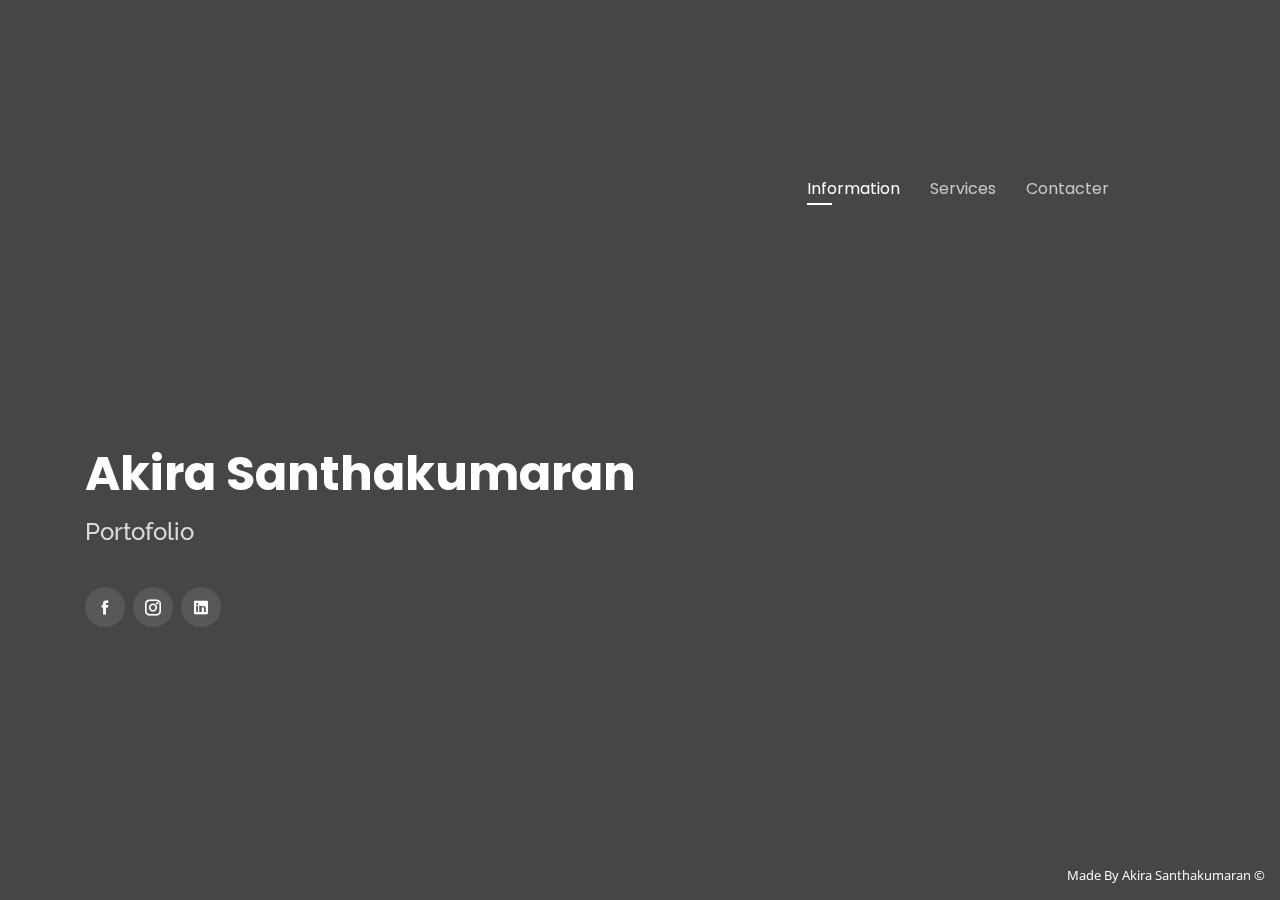
<file: index.html>
<!DOCTYPE html>
<html lang="en">
<head>
  <meta charset="utf-8">
  <meta content="width=device-width, initial-scale=1.0" name="viewport">
  <title>Akira Santhakumaran</title>
  <meta content="" name="description">
  <meta content="" name="keywords">
  <link href="assets/img/favicon.png" rel="icon">
  <link href="assets/img/apple-touch-icon.png" rel="apple-touch-icon">
  <link href="https://fonts.googleapis.com/css?family=Open+Sans:300,300i,400,400i,600,600i,700,700i|Raleway:300,300i,400,400i,500,500i,600,600i,700,700i|Poppins:300,300i,400,400i,500,500i,600,600i,700,700i" rel="stylesheet">
  <link href="assets/vendor/bootstrap/css/bootstrap.min.css" rel="stylesheet">
  <link href="assets/vendor/icofont/icofont.min.css" rel="stylesheet">
  <link href="assets/vendor/remixicon/remixicon.css" rel="stylesheet">
  <link href="assets/vendor/owl.carousel/assets/owl.carousel.min.css" rel="stylesheet">
  <link href="assets/vendor/boxicons/css/boxicons.min.css" rel="stylesheet">
  <link href="assets/vendor/venobox/venobox.css" rel="stylesheet">
  <link href="assets/css/style.css" rel="stylesheet">
</head>
<body>
  <header id="header" class="header-tops">
    <div class="container">
      <h1><a href="index.html">Akira Santhakumaran</a></h1>
      <h2>Portofolio</h2>
      <script src="script1.js"></script>
      <div class="social-links">
        <a href="https://www.instagram.com/akirranwebproduction/" class="facebook"><i class="icofont-facebook"></i></a>
        <a href="https://www.instagram.com/akirranwebproduction/" class="instagram"><i class="icofont-instagram"></i></a>
        <a href="https://www.instagram.com/akirranwebproduction/" class="linkedin"><i class="icofont-linkedin"></i></a>
      </div>
      <nav class="nav-menu d-none d-lg-block">
        <ul>
          <li class="active"><a href="#about">Information</a></li>
          <li><a href="#services">Services</a></li>
          <li><a href="#contact">Contacter</a></li>
        </ul>
      </nav>
    </div>
  </header>
  <section id="about" class="about">
    <div class="about-me container">
      <div class="section-title">
        <h2>Information</h2>
        <p>Akira Santhakumaran</p>
      </div>
      <div class="row">
        <div class="col-lg-4" data-aos="fade-right">
          <img src="akira.jpeg" class="img-fluid" alt="">
        </div>
        <div class="col-lg-8 pt-4 pt-lg-0 content" data-aos="fade-left">
          <h3>étudiant développeur</h3>
          <p class="font-italic">
            WebApp Portofolio crée par Akira Santhakumaran. (Curriculum vitæ)
          </p>
          <div class="row">
            <div class="col-lg-6">
              <ul>
                <li><i class="icofont-rounded-right"></i> <strong>Anniversaire: </strong> 9 Avril 2004</li>
                <li><i class="icofont-rounded-right"></i> <strong>site: </strong>http://www.anonymousakiirran.cf</li>
                <li><i class="icofont-rounded-right"></i> <strong>Phone: </strong> +33 6 31 06 40 20</li>
                <li><i class="icofont-rounded-right"></i> <strong>Ville: </strong> Monaco 98000</li>
              </ul>
            </div>
            <div class="col-lg-6">
              <ul>
                <li><i class="icofont-rounded-right"></i> <strong>Age: </strong> 18 Ans</li>
                <li><i class="icofont-rounded-right"></i> <strong>Degree: </strong> Brevet Mention Très Bien</li>
                <li><i class="icofont-rounded-right"></i> <strong>Email: </strong>akirakunam06@gmail.com</li>
                <li><i class="icofont-rounded-right"></i> <strong>Disponibilité: </strong> Occupé</li>
              </ul>
            </div>
          </div>
        </div>
      </div>
    </div>
    <div class="counts container">
      <div class="row">
        <div class="col-lg-3 col-md-6">
          <div class="count-box">
            <i class="icofont-simple-smile"></i>
            <span data-toggle="counter-up">23</span>
            <p>Client</p>
          </div>
        </div>
        <div class="col-lg-3 col-md-6 mt-5 mt-md-0">
          <div class="count-box">
            <i class="icofont-document-folder"></i>
            <span data-toggle="counter-up">34</span>
            <p>Project Réalisé</p>
          </div>
        </div>
        <div class="col-lg-3 col-md-6 mt-5 mt-lg-0">
          <div class="count-box">
            <i class="icofont-live-support"></i>
            <span data-toggle="counter-up">56</span>
            <p>Heure de travail Maximum</p>
          </div>
        </div>
      </div>
    </div>
    <div class="skills container">
      <div class="section-title">
        <h2>Compétence</h2>
      </div>
      <div class="row skills-content">
        <div class="col-lg-6">
          <div class="progress">
            <span class="skill">HTML <i class="val">76%</i></span>
            <div class="progress-bar-wrap">
              <div class="progress-bar" role="progressbar" aria-valuenow="76" aria-valuemin="0" aria-valuemax="100"></div>
            </div>
          </div>
          <div class="progress">
            <span class="skill">CSS <i class="val">43%</i></span>
            <div class="progress-bar-wrap">
              <div class="progress-bar" role="progressbar" aria-valuenow="43" aria-valuemin="0" aria-valuemax="100"></div>
            </div>
          </div>
          <div class="progress">
            <span class="skill">JavaScript <i class="val">29%</i></span>
            <div class="progress-bar-wrap">
              <div class="progress-bar" role="progressbar" aria-valuenow="29" aria-valuemin="0" aria-valuemax="100"></div>
            </div>
          </div>
        </div>
        <div class="col-lg-6">
          <div class="progress">
            <span class="skill">PHP <i class="val">12%</i></span>
            <div class="progress-bar-wrap">
              <div class="progress-bar" role="progressbar" aria-valuenow="5" aria-valuemin="0" aria-valuemax="100"></div>
            </div>
          </div>
          <div class="progress">
            <span class="skill">Domains/Hébergeur<i class="val">90%</i></span>
            <div class="progress-bar-wrap">
              <div class="progress-bar" role="progressbar" aria-valuenow="90" aria-valuemin="0" aria-valuemax="100"></div>
            </div>
          </div>
          <div class="progress">
            <span class="skill">Python <i class="val">76%</i></span>
            <div class="progress-bar-wrap">
              <div class="progress-bar" role="progressbar" aria-valuenow="67" aria-valuemin="0" aria-valuemax="100"></div>
            </div>
          </div>
        </div>
      </div>
    </div>
    <div class="interests container">
      <div class="section-title">
        <h2>Temps Libre</h2>
      </div>
      <div class="row">
        <div class="col-lg-3 col-md-4">
          <div class="icon-box">
            <i class="icofont-code-alt" style="color: #ffbb2c;"></i>
            <h3>Coder</h3>
          </div>
        </div>
        <div class="col-lg-3 col-md-4 mt-4 mt-md-0">
          <div class="icon-box">
            <i class="icofont-game" style="color: #5578ff;"></i>
            <h3>Jouer</h3>
          </div>
        </div>
        <div class="col-lg-3 col-md-4 mt-4 mt-md-0">
          <div class="icon-box">
            <i  class="icofont-users-social" style="color: #e80368;"></i>
            <h3>Réseaux Sociaux</h3>
          </div>
        </div>
      </div>
    </div>
    <div class="testimonials container">
      <div class="section-title">
        <h2>domaine en possession</h2>
      </div>
      <div class="owl-carousel testimonials-carousel">
        <div class="testimonial-item">
          <p>
            <i class="bx bxs-quote-alt-left quote-icon-left"></i>
            anonymousakiirran Owner From : 2020-06-15
            <i class="bx bxs-quote-alt-right quote-icon-right"></i>
          </p>
          <img src="akira.jpeg" class="testimonial-img" alt="">
          <h3>Akiirranonymous.ml</h3>
          <h4>Gérant : Akira Santhakumaran</h4>
        </div>

        <div class="testimonial-item">
          <p>
            <i class="bx bxs-quote-alt-left quote-icon-left"></i>
            anonymousakiirran Owner From : 2022-03-23
            <i class="bx bxs-quote-alt-right quote-icon-right"></i>
          </p>
          <img src="akira.jpeg" class="testimonial-img" alt="">
          <h3>anonymousakiirran.cf</h3>
          <h4>Gérant : Akira Santhakumaran</h4>
        </div>
        <div class="testimonial-item">
          <p>
            <i class="bx bxs-quote-alt-left quote-icon-left"></i>
            anonymousakiirran Owner From : 2022-03-23
            <i class="bx bxs-quote-alt-right quote-icon-right"></i>
          </p>
          <img src="akira.jpeg" class="testimonial-img" alt="">
          <h3>anonymousakiirran.tk</h3>
          <h4>Gérant : Akira Santhakumaran</h4>
        </div>
        <div class="testimonial-item">
          <p>
            <i class="bx bxs-quote-alt-left quote-icon-left"></i>
            anonymousakiirran Owner From : 2022-03-23
            <i class="bx bxs-quote-alt-right quote-icon-right"></i>
          </p>
          <img src="akira.jpeg" class="testimonial-img" alt="">
          <h3>anonymousakiirran.ga</h3>
          <h4>Gérant : Akira Santhakumaran</h4>
        </div>
        <div class="testimonial-item">
          <p>
            <i class="bx bxs-quote-alt-left quote-icon-left"></i>
            anonymousakiirran Owner From : 2022-03-23
            <i class="bx bxs-quote-alt-right quote-icon-right"></i>
          </p>
          <img src="akira.jpeg" class="testimonial-img" alt="">
          <h3>anonymousakiirran.gf</h3>
          <h4>Gérant : Akira Santhakumaran</h4>
        </div>
          <div class="testimonial-item">
            <p>
              <i class="bx bxs-quote-alt-left quote-icon-left"></i>
              Google : TamilFlix Owner From : 2022-01-13
              <i class="bx bxs-quote-alt-right quote-icon-right"></i>
            </p>
            <img src="akira.jpeg" class="testimonial-img" alt="">
            <h3>tamilflix.tk</h3>
            <h4>Gérant : Akira Santhakumaran</h4>
          </div>
        </div>
      </div>
    </div>
  </section>
  <section id="services" class="services">
    <div class="container">
      <div class="section-title">
        <h2>Réseaux Sociaux</h2>
        <p>Profile Sociale</p>
      </div>
      <div class="row">
        <div class="col-lg-4 col-md-6 d-flex align-items-stretch">
          <div class="icon-box">
            <div class="icon"><i class="icofont-instagram"></i></div>
            <h4><a href="">Instagram</a></h4>
            <p> Crée en 2021 nous publions tout nos création sur Instagram: @akiirran</p>
          </div>
        </div>
        <div class="col-lg-4 col-md-6 d-flex align-items-stretch">
          <div class="icon-box">
            <div class="icon"><i class="icofont-linkedin"></i></div>
            <h4><a href="">Linkedin</a></h4>
            <p> Crée en 2021 nous publions tout nos création sur Linkedin: @akiirran</p>
          </div>
        </div>
        <div class="col-lg-4 col-md-6 d-flex align-items-stretch mt-4 mt-md-0">
          <div class="icon-box">
            <div class="icon"><i class="icofont-github"></i></div>
            <h4><a href="">GitHub</a></h4>
            <p>Crée en 2021 nous publions tout nos création sur GitHub: @akiiran</p>
          </div>
        </div>
      </div>
    </div>
  </section>
  <section id="contact" class="contact">
    <div class="container">
      <div class="section-title">
        <h2>Contact</h2>
        <p>Résumer</p>
      </div>
      <div class="row mt-2">
        <div class="col-md-6 d-flex align-items-stretch">
          <div class="info-box">
            <i class="bx bx-map"></i>
            <h3>Localisation</h3>
            <p>Monte-Carlo,98000 Monaco</p>
          </div>
        </div>
        <div class="col-md-6 mt-4 mt-md-0 d-flex align-items-stretch">
          <div class="info-box">
            <i class="bx bx-share-alt"></i>
            <h3>Réseaux Sociaux</h3>
            <div class="social-links">
              <a href="#" class="facebook"><i class="icofont-facebook"></i></a>
              <a href="#" class="instagram"><i class="icofont-instagram"></i></a>
              <a href="#" class="linkedin"><i class="icofont-linkedin"></i></a>
            </div>
          </div>
        </div>
        <div class="col-md-6 mt-4 d-flex align-items-stretch">
          <div class="info-box">
            <i class="bx bx-envelope"></i>
            <h3>Envoyer un E-Mail ?</h3>
            <p>akirakunam06@gmail.com</p>
          </div>
        </div>
        <div class="col-md-6 mt-4 d-flex align-items-stretch">
          <div class="info-box">
            <i class="bx bx-phone-call"></i>
            <h3>M'Appeller ?</h3>
            <p>+33 6 31 06 40 20</p>
          </div>
        </div>
      </div>
      <form action="forms/contact.php" method="post" role="form" class="php-email-form mt-4">
        <div class="form-row">
          <div class="col-md-6 form-group">
            <input type="text" name="name" class="form-control" id="name" placeholder="Votre Nom" data-rule="minlen:4" data-msg="Please enter at least 4 chars" />
            <div class="validate"></div>
          </div>
          <div class="col-md-6 form-group">
            <input type="email" class="form-control" name="email" id="email" placeholder="Votre Adresse Mail" data-rule="email" data-msg="Please enter a valid email" />
            <div class="validate"></div>
          </div>
        </div>
        <div class="form-group">
          <input type="text" class="form-control" name="subject" id="subject" placeholder="Object" data-rule="minlen:4" data-msg="Please enter at least 8 chars of subject" />
          <div class="validate"></div>
        </div>
        <div class="form-group">
          <textarea class="form-control" name="message" rows="5" data-rule="required" data-msg="Écriver Quelquechose S'il vous plaît" placeholder="Message"></textarea>
          <div class="validate"></div>
        </div>
        <div class="mb-3">
          <div class="loading">Chargement</div>
          <div class="error-message"></div>
          <div class="sent-message">Votre Message Nous a été bien Transmis !</div>
        </div>
        <div class="text-center"><button type="submit">Envoyer Le Message</button></div>
      </form>
    </div>
  </section>
  <div class="credits">
    <a href="index.html">Made By Akira Santhakumaran &copy</a>
  </div>
  <script src="assets/vendor/jquery/jquery.min.js"></script>
  <script src="assets/vendor/bootstrap/js/bootstrap.bundle.min.js"></script>
  <script src="assets/vendor/jquery.easing/jquery.easing.min.js"></script>
  <script src="assets/vendor/php-email-form/validate.js"></script>
  <script src="assets/vendor/waypoints/jquery.waypoints.min.js"></script>
  <script src="assets/vendor/counterup/counterup.min.js"></script>
  <script src="assets/vendor/owl.carousel/owl.carousel.min.js"></script>
  <script src="assets/vendor/isotope-layout/isotope.pkgd.min.js"></script>
  <script src="assets/vendor/venobox/venobox.min.js"></script>
  <script src="assets/js/main.js"></script>
</body>
</html>
</file>
<file: assets/vendor/venobox/venobox.css>
/* ------ venobox.css --------*/
.vbox-overlay *, .vbox-overlay *:before, .vbox-overlay *:after{
    -webkit-backface-visibility: hidden;
    -webkit-box-sizing:border-box;
    -moz-box-sizing:border-box;
    box-sizing:border-box;
}
.vbox-overlay * { 
    -webkit-backface-visibility: visible;
    backface-visibility: visible;
}
.vbox-overlay{
    display: -webkit-flex;
    display: flex;
    -webkit-flex-direction: column;
    flex-direction: column;
    -webkit-justify-content: center;
    justify-content: center;
    -webkit-align-items: center;
    align-items: center;
    position: fixed;
    left: 0;
    top: 0;
    bottom: 0;
    right: 0;
    z-index: 999999;
}

/* ----- navigation ----- */
.vbox-title{
    width: 100%;
    height: 40px;
    float: left;
    text-align: center;
    line-height: 28px;
    font-size: 12px;
    padding: 6px 50px;
    overflow: hidden;
    position: fixed;
    display: none;
    left: 0;
    z-index: 89;
}
.vbox-close{
    cursor: pointer;
    position: fixed;
    top: -1px;
    right: 0;
    width: 50px;
    height: 40px;
    padding: 6px;
    display: block;
    background-position:10px center;
    overflow: hidden;
    font-size: 24px;
    line-height: 1;
    text-align: center;
    z-index: 99;
}
.vbox-left{
    cursor: pointer;
    position: fixed;
    left: 0;
    height: 40px;
    overflow: hidden;
    line-height: 28px;
    font-size: 12px;
    z-index: 99;
    display: flex;
    align-items:center;
}
.vbox-num{
    display: inline-block;
    margin: 6px 0 6px 15px;
}
/* ----- Social share ----- */
.vbox-share{
    line-height: 28px;
    font-size: 12px;
    overflow: hidden;
    position: fixed;
    left: 0;
    z-index: 98;
    display: flex;
    align-items:center;
    justify-content: center;
    width: 100%;
    text-align: center;
}
.vbox-share svg{
    max-height: 28px;
    width: 28px;
    z-index: 10;
    margin-left: 12px;
    margin-top: 6px;
    margin-bottom: 6px;
    vertical-align: middle;
}


/* ----- navigation ARROWS ----- */
.vbox-next, .vbox-prev{
    position: fixed;
    top: 50%;
    margin-top: -15px;
    overflow: hidden;
    cursor: pointer;
    display: block;
    width: 45px;
    height: 45px;
    z-index: 99;
}
.vbox-next span, .vbox-prev span{
    position: relative;
    width: 20px;
    height: 20px;
    border: 2px solid transparent;
    border-top-color: #B6B6B6;
    border-right-color: #B6B6B6;
    text-indent: -100px;
    position: absolute;
    top: 8px;
    display: block;
}
.vbox-prev{
    left: 15px;
}
.vbox-next{
    right: 15px;
}
.vbox-prev span{
    left: 10px;
    -ms-transform: rotate(-135deg);
    -webkit-transform: rotate(-135deg);
    transform: rotate(-135deg);
}
.vbox-next span{
    -ms-transform: rotate(45deg);
    -webkit-transform: rotate(45deg);
    transform: rotate(45deg);
    right: 10px;
}
/* ------- inline window ------ */
.vbox-inline{
    width: 420px;
    height: 315px;
    height: 70vh;
    padding: 10px;
    background: #fff;
    margin: 0 auto;
    overflow: auto;
    text-align: left;
}
/* ------- Video & iFrames window ------ */
.venoframe{
    max-width: 100%;
    width: 100%;
    border: none;
    width: 100%;
    height: 260px;
    height: 70vh;
}
.venoframe.vbvid{
    height: 260px;
}
@media (min-width: 768px) {
    .venoframe, .vbox-inline{
        width: 90%;
        height: 360px;
        height: 70vh;
    }
    .venoframe.vbvid{
        width: 640px;
        height: 360px;
    }
}
@media (min-width: 992px) {
    .venoframe, .vbox-inline{
        max-width: 1200px;
        width: 80%;
        height: 540px;
        height: 70vh;
    }
    .venoframe.vbvid{
        width: 960px;
        height: 540px;
    }
}
/* 
Please do NOT edit this part! 
or at least read this note: http://i.imgur.com/7C0ws9e.gif
*/
.vbox-open{
    overflow: hidden;
}
.vbox-container{
    position: absolute;
    left: 0;
    right: 0;
    top: 0;
    bottom: 0;
    overflow-x: hidden;
    overflow-y: scroll;
    overflow-scrolling: touch;
    -webkit-overflow-scrolling: touch;
    z-index: 20;
    max-height: 100%;

}

.vbox-content{
    text-align: center;
    float: left;
    width: 100%;
    position: relative;
    overflow: hidden;
    padding: 20px 4%;
}
.vbox-container img{
    max-width: 100%;
    height: auto;
}
.vbox-figlio{
    box-shadow: 0 0 12px rgba(0,0,0,0.19), 0 6px 6px rgba(0,0,0,0.23);
    max-width: 100%;
    text-align: initial;
}
img.vbox-figlio{
    -webkit-user-select: none;
-khtml-user-select: none;
-moz-user-select: none;
-o-user-select: none;
user-select: none;
}
.vbox-content.swipe-left{
    margin-left: -200px !important;
}
.vbox-content.swipe-right{
    margin-left: 200px !important;
}
.vbox-animated{
    webkit-transition: margin 300ms ease-out;
    transition: margin 300ms ease-out;
}

/* ---------- preloader ----------
 * SPINKIT 
 * http://tobiasahlin.com/spinkit/
-------------------------------- */
.sk-double-bounce,.sk-rotating-plane{width:40px;height:40px;margin:40px auto}.sk-rotating-plane{background-color:#333;-webkit-animation:sk-rotatePlane 1.2s infinite ease-in-out;animation:sk-rotatePlane 1.2s infinite ease-in-out}@-webkit-keyframes sk-rotatePlane{0%{-webkit-transform:perspective(120px) rotateX(0) rotateY(0);transform:perspective(120px) rotateX(0) rotateY(0)}50%{-webkit-transform:perspective(120px) rotateX(-180.1deg) rotateY(0);transform:perspective(120px) rotateX(-180.1deg) rotateY(0)}100%{-webkit-transform:perspective(120px) rotateX(-180deg) rotateY(-179.9deg);transform:perspective(120px) rotateX(-180deg) rotateY(-179.9deg)}}@keyframes sk-rotatePlane{0%{-webkit-transform:perspective(120px) rotateX(0) rotateY(0);transform:perspective(120px) rotateX(0) rotateY(0)}50%{-webkit-transform:perspective(120px) rotateX(-180.1deg) rotateY(0);transform:perspective(120px) rotateX(-180.1deg) rotateY(0)}100%{-webkit-transform:perspective(120px) rotateX(-180deg) rotateY(-179.9deg);transform:perspective(120px) rotateX(-180deg) rotateY(-179.9deg)}}.sk-double-bounce{position:relative}.sk-double-bounce .sk-child{width:100%;height:100%;border-radius:50%;background-color:#333;opacity:.6;position:absolute;top:0;left:0;-webkit-animation:sk-doubleBounce 2s infinite ease-in-out;animation:sk-doubleBounce 2s infinite ease-in-out}.sk-chasing-dots .sk-child,.sk-spinner-pulse,.sk-three-bounce .sk-child{background-color:#333;border-radius:100%}.sk-double-bounce .sk-double-bounce2{-webkit-animation-delay:-1s;animation-delay:-1s}@-webkit-keyframes sk-doubleBounce{0%,100%{-webkit-transform:scale(0);transform:scale(0)}50%{-webkit-transform:scale(1);transform:scale(1)}}@keyframes sk-doubleBounce{0%,100%{-webkit-transform:scale(0);transform:scale(0)}50%{-webkit-transform:scale(1);transform:scale(1)}}.sk-wave{margin:40px auto;width:50px;height:40px;text-align:center;font-size:10px}.sk-wave .sk-rect{background-color:#333;height:100%;width:6px;display:inline-block;-webkit-animation:sk-waveStretchDelay 1.2s infinite ease-in-out;animation:sk-waveStretchDelay 1.2s infinite ease-in-out}.sk-wave .sk-rect1{-webkit-animation-delay:-1.2s;animation-delay:-1.2s}.sk-wave .sk-rect2{-webkit-animation-delay:-1.1s;animation-delay:-1.1s}.sk-wave .sk-rect3{-webkit-animation-delay:-1s;animation-delay:-1s}.sk-wave .sk-rect4{-webkit-animation-delay:-.9s;animation-delay:-.9s}.sk-wave .sk-rect5{-webkit-animation-delay:-.8s;animation-delay:-.8s}@-webkit-keyframes sk-waveStretchDelay{0%,100%,40%{-webkit-transform:scaleY(.4);transform:scaleY(.4)}20%{-webkit-transform:scaleY(1);transform:scaleY(1)}}@keyframes sk-waveStretchDelay{0%,100%,40%{-webkit-transform:scaleY(.4);transform:scaleY(.4)}20%{-webkit-transform:scaleY(1);transform:scaleY(1)}}.sk-wandering-cubes{margin:40px auto;width:40px;height:40px;position:relative}.sk-wandering-cubes .sk-cube{background-color:#333;width:10px;height:10px;position:absolute;top:0;left:0;-webkit-animation:sk-wanderingCube 1.8s ease-in-out -1.8s infinite both;animation:sk-wanderingCube 1.8s ease-in-out -1.8s infinite both}.sk-chasing-dots,.sk-spinner-pulse{width:40px;height:40px;margin:40px auto}.sk-wandering-cubes .sk-cube2{-webkit-animation-delay:-.9s;animation-delay:-.9s}@-webkit-keyframes sk-wanderingCube{0%{-webkit-transform:rotate(0);transform:rotate(0)}25%{-webkit-transform:translateX(30px) rotate(-90deg) scale(.5);transform:translateX(30px) rotate(-90deg) scale(.5)}50%{-webkit-transform:translateX(30px) translateY(30px) rotate(-179deg);transform:translateX(30px) translateY(30px) rotate(-179deg)}50.1%{-webkit-transform:translateX(30px) translateY(30px) rotate(-180deg);transform:translateX(30px) translateY(30px) rotate(-180deg)}75%{-webkit-transform:translateX(0) translateY(30px) rotate(-270deg) scale(.5);transform:translateX(0) translateY(30px) rotate(-270deg) scale(.5)}100%{-webkit-transform:rotate(-360deg);transform:rotate(-360deg)}}@keyframes sk-wanderingCube{0%{-webkit-transform:rotate(0);transform:rotate(0)}25%{-webkit-transform:translateX(30px) rotate(-90deg) scale(.5);transform:translateX(30px) rotate(-90deg) scale(.5)}50%{-webkit-transform:translateX(30px) translateY(30px) rotate(-179deg);transform:translateX(30px) translateY(30px) rotate(-179deg)}50.1%{-webkit-transform:translateX(30px) translateY(30px) rotate(-180deg);transform:translateX(30px) translateY(30px) rotate(-180deg)}75%{-webkit-transform:translateX(0) translateY(30px) rotate(-270deg) scale(.5);transform:translateX(0) translateY(30px) rotate(-270deg) scale(.5)}100%{-webkit-transform:rotate(-360deg);transform:rotate(-360deg)}}.sk-spinner-pulse{-webkit-animation:sk-pulseScaleOut 1s infinite ease-in-out;animation:sk-pulseScaleOut 1s infinite ease-in-out}@-webkit-keyframes sk-pulseScaleOut{0%{-webkit-transform:scale(0);transform:scale(0)}100%{-webkit-transform:scale(1);transform:scale(1);opacity:0}}@keyframes sk-pulseScaleOut{0%{-webkit-transform:scale(0);transform:scale(0)}100%{-webkit-transform:scale(1);transform:scale(1);opacity:0}}.sk-chasing-dots{position:relative;text-align:center;-webkit-animation:sk-chasingDotsRotate 2s infinite linear;animation:sk-chasingDotsRotate 2s infinite linear}.sk-chasing-dots .sk-child{width:60%;height:60%;display:inline-block;position:absolute;top:0;-webkit-animation:sk-chasingDotsBounce 2s infinite ease-in-out;animation:sk-chasingDotsBounce 2s infinite ease-in-out}.sk-chasing-dots .sk-dot2{top:auto;bottom:0;-webkit-animation-delay:-1s;animation-delay:-1s}@-webkit-keyframes sk-chasingDotsRotate{100%{-webkit-transform:rotate(360deg);transform:rotate(360deg)}}@keyframes sk-chasingDotsRotate{100%{-webkit-transform:rotate(360deg);transform:rotate(360deg)}}@-webkit-keyframes sk-chasingDotsBounce{0%,100%{-webkit-transform:scale(0);transform:scale(0)}50%{-webkit-transform:scale(1);transform:scale(1)}}@keyframes sk-chasingDotsBounce{0%,100%{-webkit-transform:scale(0);transform:scale(0)}50%{-webkit-transform:scale(1);transform:scale(1)}}.sk-three-bounce{margin:40px auto;width:80px;text-align:center}.sk-three-bounce .sk-child{width:20px;height:20px;display:inline-block;-webkit-animation:sk-three-bounce 1.4s ease-in-out 0s infinite both;animation:sk-three-bounce 1.4s ease-in-out 0s infinite both}.sk-circle .sk-child:before,.sk-fading-circle .sk-circle:before{display:block;border-radius:100%;content:'';background-color:#333}.sk-three-bounce .sk-bounce1{-webkit-animation-delay:-.32s;animation-delay:-.32s}.sk-three-bounce .sk-bounce2{-webkit-animation-delay:-.16s;animation-delay:-.16s}@-webkit-keyframes sk-three-bounce{0%,100%,80%{-webkit-transform:scale(0);transform:scale(0)}40%{-webkit-transform:scale(1);transform:scale(1)}}@keyframes sk-three-bounce{0%,100%,80%{-webkit-transform:scale(0);transform:scale(0)}40%{-webkit-transform:scale(1);transform:scale(1)}}.sk-circle{margin:40px auto;width:40px;height:40px;position:relative}.sk-circle .sk-child{width:100%;height:100%;position:absolute;left:0;top:0}.sk-circle .sk-child:before{margin:0 auto;width:15%;height:15%;-webkit-animation:sk-circleBounceDelay 1.2s infinite ease-in-out both;animation:sk-circleBounceDelay 1.2s infinite ease-in-out both}.sk-circle .sk-circle2{-webkit-transform:rotate(30deg);-ms-transform:rotate(30deg);transform:rotate(30deg)}.sk-circle .sk-circle3{-webkit-transform:rotate(60deg);-ms-transform:rotate(60deg);transform:rotate(60deg)}.sk-circle .sk-circle4{-webkit-transform:rotate(90deg);-ms-transform:rotate(90deg);transform:rotate(90deg)}.sk-circle .sk-circle5{-webkit-transform:rotate(120deg);-ms-transform:rotate(120deg);transform:rotate(120deg)}.sk-circle .sk-circle6{-webkit-transform:rotate(150deg);-ms-transform:rotate(150deg);transform:rotate(150deg)}.sk-circle .sk-circle7{-webkit-transform:rotate(180deg);-ms-transform:rotate(180deg);transform:rotate(180deg)}.sk-circle .sk-circle8{-webkit-transform:rotate(210deg);-ms-transform:rotate(210deg);transform:rotate(210deg)}.sk-circle .sk-circle9{-webkit-transform:rotate(240deg);-ms-transform:rotate(240deg);transform:rotate(240deg)}.sk-circle .sk-circle10{-webkit-transform:rotate(270deg);-ms-transform:rotate(270deg);transform:rotate(270deg)}.sk-circle .sk-circle11{-webkit-transform:rotate(300deg);-ms-transform:rotate(300deg);transform:rotate(300deg)}.sk-circle .sk-circle12{-webkit-transform:rotate(330deg);-ms-transform:rotate(330deg);transform:rotate(330deg)}.sk-circle .sk-circle2:before{-webkit-animation-delay:-1.1s;animation-delay:-1.1s}.sk-circle .sk-circle3:before{-webkit-animation-delay:-1s;animation-delay:-1s}.sk-circle .sk-circle4:before{-webkit-animation-delay:-.9s;animation-delay:-.9s}.sk-circle .sk-circle5:before{-webkit-animation-delay:-.8s;animation-delay:-.8s}.sk-circle .sk-circle6:before{-webkit-animation-delay:-.7s;animation-delay:-.7s}.sk-circle .sk-circle7:before{-webkit-animation-delay:-.6s;animation-delay:-.6s}.sk-circle .sk-circle8:before{-webkit-animation-delay:-.5s;animation-delay:-.5s}.sk-circle .sk-circle9:before{-webkit-animation-delay:-.4s;animation-delay:-.4s}.sk-circle .sk-circle10:before{-webkit-animation-delay:-.3s;animation-delay:-.3s}.sk-circle .sk-circle11:before{-webkit-animation-delay:-.2s;animation-delay:-.2s}.sk-circle .sk-circle12:before{-webkit-animation-delay:-.1s;animation-delay:-.1s}@-webkit-keyframes sk-circleBounceDelay{0%,100%,80%{-webkit-transform:scale(0);transform:scale(0)}40%{-webkit-transform:scale(1);transform:scale(1)}}@keyframes sk-circleBounceDelay{0%,100%,80%{-webkit-transform:scale(0);transform:scale(0)}40%{-webkit-transform:scale(1);transform:scale(1)}}.sk-cube-grid{width:40px;height:40px;margin:40px auto}.sk-cube-grid .sk-cube{width:33.33%;height:33.33%;background-color:#333;float:left;-webkit-animation:sk-cubeGridScaleDelay 1.3s infinite ease-in-out;animation:sk-cubeGridScaleDelay 1.3s infinite ease-in-out}.sk-cube-grid .sk-cube1{-webkit-animation-delay:.2s;animation-delay:.2s}.sk-cube-grid .sk-cube2{-webkit-animation-delay:.3s;animation-delay:.3s}.sk-cube-grid .sk-cube3{-webkit-animation-delay:.4s;animation-delay:.4s}.sk-cube-grid .sk-cube4{-webkit-animation-delay:.1s;animation-delay:.1s}.sk-cube-grid .sk-cube5{-webkit-animation-delay:.2s;animation-delay:.2s}.sk-cube-grid .sk-cube6{-webkit-animation-delay:.3s;animation-delay:.3s}.sk-cube-grid .sk-cube7{-webkit-animation-delay:0ms;animation-delay:0ms}.sk-cube-grid .sk-cube8{-webkit-animation-delay:.1s;animation-delay:.1s}.sk-cube-grid .sk-cube9{-webkit-animation-delay:.2s;animation-delay:.2s}@-webkit-keyframes sk-cubeGridScaleDelay{0%,100%,70%{-webkit-transform:scale3D(1,1,1);transform:scale3D(1,1,1)}35%{-webkit-transform:scale3D(0,0,1);transform:scale3D(0,0,1)}}@keyframes sk-cubeGridScaleDelay{0%,100%,70%{-webkit-transform:scale3D(1,1,1);transform:scale3D(1,1,1)}35%{-webkit-transform:scale3D(0,0,1);transform:scale3D(0,0,1)}}.sk-fading-circle{margin:40px auto;width:40px;height:40px;position:relative}.sk-fading-circle .sk-circle{width:100%;height:100%;position:absolute;left:0;top:0}.sk-fading-circle .sk-circle:before{margin:0 auto;width:15%;height:15%;-webkit-animation:sk-circleFadeDelay 1.2s infinite ease-in-out both;animation:sk-circleFadeDelay 1.2s infinite ease-in-out both}.sk-fading-circle .sk-circle2{-webkit-transform:rotate(30deg);-ms-transform:rotate(30deg);transform:rotate(30deg)}.sk-fading-circle .sk-circle3{-webkit-transform:rotate(60deg);-ms-transform:rotate(60deg);transform:rotate(60deg)}.sk-fading-circle .sk-circle4{-webkit-transform:rotate(90deg);-ms-transform:rotate(90deg);transform:rotate(90deg)}.sk-fading-circle .sk-circle5{-webkit-transform:rotate(120deg);-ms-transform:rotate(120deg);transform:rotate(120deg)}.sk-fading-circle .sk-circle6{-webkit-transform:rotate(150deg);-ms-transform:rotate(150deg);transform:rotate(150deg)}.sk-fading-circle .sk-circle7{-webkit-transform:rotate(180deg);-ms-transform:rotate(180deg);transform:rotate(180deg)}.sk-fading-circle .sk-circle8{-webkit-transform:rotate(210deg);-ms-transform:rotate(210deg);transform:rotate(210deg)}.sk-fading-circle .sk-circle9{-webkit-transform:rotate(240deg);-ms-transform:rotate(240deg);transform:rotate(240deg)}.sk-fading-circle .sk-circle10{-webkit-transform:rotate(270deg);-ms-transform:rotate(270deg);transform:rotate(270deg)}.sk-fading-circle .sk-circle11{-webkit-transform:rotate(300deg);-ms-transform:rotate(300deg);transform:rotate(300deg)}.sk-fading-circle .sk-circle12{-webkit-transform:rotate(330deg);-ms-transform:rotate(330deg);transform:rotate(330deg)}.sk-fading-circle .sk-circle2:before{-webkit-animation-delay:-1.1s;animation-delay:-1.1s}.sk-fading-circle .sk-circle3:before{-webkit-animation-delay:-1s;animation-delay:-1s}.sk-fading-circle .sk-circle4:before{-webkit-animation-delay:-.9s;animation-delay:-.9s}.sk-fading-circle .sk-circle5:before{-webkit-animation-delay:-.8s;animation-delay:-.8s}.sk-fading-circle .sk-circle6:before{-webkit-animation-delay:-.7s;animation-delay:-.7s}.sk-fading-circle .sk-circle7:before{-webkit-animation-delay:-.6s;animation-delay:-.6s}.sk-fading-circle .sk-circle8:before{-webkit-animation-delay:-.5s;animation-delay:-.5s}.sk-fading-circle .sk-circle9:before{-webkit-animation-delay:-.4s;animation-delay:-.4s}.sk-fading-circle .sk-circle10:before{-webkit-animation-delay:-.3s;animation-delay:-.3s}.sk-fading-circle .sk-circle11:before{-webkit-animation-delay:-.2s;animation-delay:-.2s}.sk-fading-circle .sk-circle12:before{-webkit-animation-delay:-.1s;animation-delay:-.1s}@-webkit-keyframes sk-circleFadeDelay{0%,100%,39%{opacity:0}40%{opacity:1}}@keyframes sk-circleFadeDelay{0%,100%,39%{opacity:0}40%{opacity:1}}.sk-folding-cube{margin:40px auto;width:40px;height:40px;position:relative;-webkit-transform:rotateZ(45deg);transform:rotateZ(45deg)}.sk-folding-cube .sk-cube{float:left;width:50%;height:50%;position:relative;-webkit-transform:scale(1.1);-ms-transform:scale(1.1);transform:scale(1.1)}.sk-folding-cube .sk-cube:before{content:'';position:absolute;top:0;left:0;width:100%;height:100%;background-color:#333;-webkit-animation:sk-foldCubeAngle 2.4s infinite linear both;animation:sk-foldCubeAngle 2.4s infinite linear both;-webkit-transform-origin:100% 100%;-ms-transform-origin:100% 100%;transform-origin:100% 100%}.sk-folding-cube .sk-cube2{-webkit-transform:scale(1.1) rotateZ(90deg);transform:scale(1.1) rotateZ(90deg)}.sk-folding-cube .sk-cube3{-webkit-transform:scale(1.1) rotateZ(180deg);transform:scale(1.1) rotateZ(180deg)}.sk-folding-cube .sk-cube4{-webkit-transform:scale(1.1) rotateZ(270deg);transform:scale(1.1) rotateZ(270deg)}.sk-folding-cube .sk-cube2:before{-webkit-animation-delay:.3s;animation-delay:.3s}.sk-folding-cube .sk-cube3:before{-webkit-animation-delay:.6s;animation-delay:.6s}.sk-folding-cube .sk-cube4:before{-webkit-animation-delay:.9s;animation-delay:.9s}@-webkit-keyframes sk-foldCubeAngle{0%,10%{-webkit-transform:perspective(140px) rotateX(-180deg);transform:perspective(140px) rotateX(-180deg);opacity:0}25%,75%{-webkit-transform:perspective(140px) rotateX(0);transform:perspective(140px) rotateX(0);opacity:1}100%,90%{-webkit-transform:perspective(140px) rotateY(180deg);transform:perspective(140px) rotateY(180deg);opacity:0}}@keyframes sk-foldCubeAngle{0%,10%{-webkit-transform:perspective(140px) rotateX(-180deg);transform:perspective(140px) rotateX(-180deg);opacity:0}25%,75%{-webkit-transform:perspective(140px) rotateX(0);transform:perspective(140px) rotateX(0);opacity:1}100%,90%{-webkit-transform:perspective(140px) rotateY(180deg);transform:perspective(140px) rotateY(180deg);opacity:0}}
</file>
<file: assets/css/style.css>
/**
* Template Name: Personal - v2.5.1
* Template URL: https://bootstrapmade.com/personal-free-resume-bootstrap-template/
* Author: BootstrapMade.com
* License: https://bootstrapmade.com/license/
*/

/*--------------------------------------------------------------
# General
--------------------------------------------------------------*/
body {
  font-family: "Open Sans", sans-serif;
  background-color: #040404;
  color: #fff;
  position: relative;
  background: transparent;
}

body::before {
  content: "";
  position: fixed;
  background: #040404bc url("https://hd-wallpaper.wiki/wp-content/uploads/2022/01/beautiful-wallpaper-real-mountains-big-sur-scaled.jpg") top right no-repeat;
  background-size: cover;
  left: 0;
  right: 0;
  top: 0;
  height: 100vh;
  z-index: -1;
}

@media (min-width: 1024px) {
  body::before {
    background-attachment: fixed;
  }
}

a {
  color: #ffffff;
}

a:hover {
  color: #ffb300;
  text-decoration: none;
}

h1, h2, h3, h4, h5, h6 {
  font-family: "Raleway", sans-serif;
}

/*--------------------------------------------------------------
# Header
--------------------------------------------------------------*/
#header {
  transition: ease-in-out 0.3s;
  position: relative;
  height: 100vh;
  display: flex;
  align-items: center;
  z-index: 197;
  overflow-y: auto;
}

#header * {
  transition: ease-in-out 0.3s;
}

#header h1 {
  font-size: 48px;
  margin: 0;
  padding: 0;
  line-height: 1;
  font-weight: 700;
  font-family: "Poppins", sans-serif;
}

#header h1 a, #header h1 a:hover {
  color: #fff;
  line-height: 1;
  display: inline-block;
}

#header h2 {
  font-size: 24px;
  margin-top: 20px;
  color: rgba(255, 255, 255, 0.8);
}

#header h2 span {
  color: #fff;
  border-bottom: 2px solid #ffffff;
  padding-bottom: 6px;
}

#header img {
  padding: 0;
  margin: 0;
}

#header .social-links {
  margin-top: 40px;
  display: flex;
}

#header .social-links a {
  font-size: 16px;
  display: flex;
  justify-content: center;
  align-items: center;
  background: rgba(255, 255, 255, 0.1);
  color: #fff;
  line-height: 1;
  margin-right: 8px;
  border-radius: 50%;
  width: 40px;
  height: 40px;
}

#header .social-links a:hover {
  background: #ffffff;
}

@media (max-width: 992px) {
  #header h1 {
    font-size: 36px;
  }
  #header h2 {
    font-size: 20px;
    line-height: 30px;
  }
  #header .social-links {
    margin-top: 15px;
  }
  #header .container {
    display: flex;
    flex-direction: column;
    align-items: center;
  }
}

/*--------------------------------------------------------------
# Navigation Menu
--------------------------------------------------------------*/
/* Desktop Navigation */
.nav-menu {
  margin-top: -450px;
  margin-left: 65%;
}

.nav-menu ul {
  display: flex;
  margin: 0;
  padding: 0;
  list-style: none;
}

.nav-menu li + li {
  margin-left: 30px;
}

.nav-menu a {
  display: block;
  position: relative;
  color: rgba(255, 255, 255, 0.7);
  font-size: 16px;
  font-family: "Poppins", sans-serif;
  font-weight: 400;
}

.nav-menu a:before {
  content: "";
  position: absolute;
  width: 0;
  height: 2px;
  bottom: -4px;
  left: 0;
  background-color: #ffffff;
  visibility: hidden;
  width: 0px;
  transition: all 0.3s ease-in-out 0s;
}

.nav-menu a:hover:before, .nav-menu li:hover > a:before, .nav-menu .active > a:before {
  visibility: visible;
  width: 25px;
}

.nav-menu a:hover, .nav-menu .active > a, .nav-menu li:hover > a {
  color: #fff;
  text-decoration: none;
}

/* Mobile Navigation */
.mobile-nav-toggle {
  position: fixed;
  right: 15px;
  top: 15px;
  z-index: 1000;
  border: 0;
  background: none;
  font-size: 34px;
  transition: all 0.4s;
  outline: none !important;
  line-height: 1;
  cursor: pointer;
  text-align: right;
}

.mobile-nav-toggle i {
  color: #fff;
}

.mobile-nav {
  position: fixed;
  top: 405px;
  right: 15px;
  bottom: -40px;
  left: 15px;
  align-items: center;
  z-index: 9999;
  overflow-y: auto;
  background: rgba(0, 0, 0, 0.772);
  transition: ease-in-out 0.2s;
  opacity: 0;
  visibility: hidden;
  border-radius: 25px;
  padding: 10px 0;
  border: 2px solid rgb(0, 0, 0);
}

.mobile-nav * {
  margin: 0;
  padding: 0;
  list-style: none;
}

.mobile-nav a {
  display: block;
  position: relative;
  color: rgb(255, 255, 255);
  padding: 20px 50px;
  font-weight: 9999px;
  outline: none;
}

.mobile-nav a:hover, .mobile-nav .active > a, .mobile-nav li:hover > a {
  color: #ffffff;
  text-decoration: none;
}

.mobile-nav-overly {
  width: 100%;
  height: 100%;
  z-index: 9997;
  top: 0;
  left: 0;
  position: fixed;
  background: rgba(0, 0, 0, 0);
  overflow: hidden;
  display: none;
  transition: ease-in-out 0.2s;
}

.mobile-nav-active {
  overflow: hidden;
}

.mobile-nav-active .mobile-nav {
  opacity: 1;
  visibility: visible;
}

.mobile-nav-active .mobile-nav-toggle i {
  color: #fff;
}

/* Header Top */
#header.header-top {
  height: 80px;
  position: fixed;
  left: 0;
  top: 0;
  right: 0;
  background: rgba(0, 0, 0, 0.625);
}

#header.header-top .social-links, #header.header-top h2 {
  display: none;
}

#header.header-top h1 {
  margin-right: auto;
  font-size: 36px;
}

#header.header-top .container {
  display: flex;
  align-items: center;
}

#header.header-top .nav-menu {
  margin: 0;
}

@media (max-width: 768px) {
  #header.header-top {
    height: 60px;
  }
  #header.header-top h1 {
    font-size: 26px;
  }
}

/*--------------------------------------------------------------
# Sections General
--------------------------------------------------------------*/
section {
  overflow: hidden;
  position: absolute;
  width: 100%;
  top: 140px;
  bottom: 100%;
  opacity: 0;
  transition: ease-in-out 0.4s;
  z-index: 2;
}

section.section-show {
  top: 100px;
  bottom: auto;
  opacity: 1;
  padding-bottom: 45px;
}

section .container {
  background: rgba(0, 0, 0, 0);
  padding: 30px;
}

@media (max-width: 768px) {
  section {
    top: 120px;
  }
  section.section-show {
    top: 80px;
  }
}

.section-title h2 {
  font-size: 14px;
  font-weight: 500;
  padding: 0;
  line-height: 1px;
  margin: 0 0 20px 0;
  letter-spacing: 2px;
  text-transform: uppercase;
  color: #aaaaaa;
  font-family: "Poppins", sans-serif;
}

.section-title h2::after {
  content: "";
  width: 120px;
  height: 1px;
  display: inline-block;
  background: #ffffff;
  margin: 4px 10px;
}

.section-title p {
  margin: 0;
  margin: -15px 0 15px 0;
  font-size: 36px;
  font-weight: 700;
  text-transform: uppercase;
  font-family: "Poppins", sans-serif;
  color: #fff;
}

/*--------------------------------------------------------------
# About
--------------------------------------------------------------*/
.about-me .content h3 {
  font-weight: 700;
  font-size: 26px;
  color: #ffffff;
}

.about-me .content ul {
  list-style: none;
  padding: 0;
}

.about-me .content ul li {
  padding-bottom: 10px;
}

.about-me .content ul i {
  font-size: 20px;
  padding-right: 2px;
  color: #ffffff;
}

.about-me .content p:last-child {
  margin-bottom: 0;
}

/*--------------------------------------------------------------
# Counts
--------------------------------------------------------------*/
.counts {
  padding: 70px 0 60px;
}

.counts .count-box {
  padding: 30px 30px 25px 30px;
  width: 100%;
  position: relative;
  text-align: center;
  background: rgba(255, 255, 255, 0.08);
}

.counts .count-box i {
  position: absolute;
  top: -25px;
  left: 50%;
  transform: translateX(-50%);
  font-size: 24px;
  background: rgba(255, 255, 255, 0.1);
  padding: 12px;
  color: #ffffff;
  border-radius: 50px;
}

.counts .count-box span {
  font-size: 36px;
  display: block;
  font-weight: 600;
  color: #fff;
}

.counts .count-box p {
  padding: 0;
  margin: 0;
  font-family: "Raleway", sans-serif;
  font-size: 14px;
}

/*--------------------------------------------------------------
# Skills
--------------------------------------------------------------*/
.skills .progress {
  height: 50px;
  display: block;
  background: none;
}

.skills .progress .skill {
  padding: 10px 0;
  margin: 0 0 6px 0;
  text-transform: uppercase;
  display: block;
  font-weight: 600;
  font-family: "Poppins", sans-serif;
  color: #fff;
}

.skills .progress .skill .val {
  float: right;
  font-style: normal;
}

.skills .progress-bar-wrap {
  background: rgba(255, 255, 255, 0.15);
}

.skills .progress-bar {
  width: 1px;
  height: 10px;
  transition: .9s;
  background-color: #ffa600;
}

/*--------------------------------------------------------------
# Interests
--------------------------------------------------------------*/
.interests .icon-box {
  display: flex;
  align-items: center;
  padding: 20px;
  background: rgba(255, 255, 255, 0.08);
  transition: ease-in-out 0.3s;
}

.interests .icon-box i {
  font-size: 32px;
  padding-right: 10px;
  line-height: 1;
}

.interests .icon-box h3 {
  font-weight: 700;
  margin: 0;
  padding: 0;
  line-height: 1;
  font-size: 16px;
  color: #fff;
}

.interests .icon-box:hover {
  background: rgba(255, 255, 255, 0.12);
}

/*--------------------------------------------------------------
# Testimonials
--------------------------------------------------------------*/
.testimonials .testimonial-item {
  box-sizing: content-box;
  min-height: 320px;
}

.testimonials .testimonial-item .testimonial-img {
  width: 90px;
  border-radius: 50%;
  margin: -40px 0 0 40px;
  position: relative;
  z-index: 2;
  border: 6px solid rgba(255, 255, 255, 0.12);
}

.testimonials .testimonial-item h3 {
  font-size: 18px;
  font-weight: bold;
  margin: 10px 0 5px 45px;
  color: #fff;
}

.testimonials .testimonial-item h4 {
  font-size: 14px;
  color: rgba(153, 153, 153, 0.807);
  margin: 0 0 0 45px;
}

.testimonials .testimonial-item .quote-icon-left, .testimonials .testimonial-item .quote-icon-right {
  color: rgba(255, 255, 255, 0.25);
  font-size: 26px;
}

.testimonials .testimonial-item .quote-icon-left {
  display: inline-block;
  left: -5px;
  position: relative;
}

.testimonials .testimonial-item .quote-icon-right {
  display: inline-block;
  right: -5px;
  position: relative;
  top: 10px;
}

.testimonials .testimonial-item p {
  font-style: italic;
  margin: 0 15px 0 15px;
  padding: 20px 20px 60px 20px;
  background: rgba(255, 255, 255, 0.1);
  position: relative;
  border-radius: 6px;
  position: relative;
  z-index: 1;
}

.testimonials .owl-nav, .testimonials .owl-dots {
  margin-top: 5px;
  text-align: center;
}

.testimonials .owl-dot {
  display: inline-block;
  margin: 0 5px;
  width: 12px;
  height: 12px;
  border-radius: 50%;
  background-color: rgba(255, 255, 255, 0.3) !important;
}

.testimonials .owl-dot.active {
  background-color: #18d26e !important;
}

@media (max-width: 767px) {
  .testimonials {
    margin: 30px 10px;
  }
}
 
/*--------------------------------------------------------------
# Services
--------------------------------------------------------------*/
.services .icon-box {
  text-align: center;
  background: rgba(204, 204, 204, 0.1);
  padding: 80px 20px;
  transition: all ease-in-out 0.3s;
}

.services .icon-box .icon {
  margin: 0 auto;
  width: 64px;
  height: 64px;
  background: #000000;
  border-radius: 25px;
  transition: all .3s ease-out 0s;
  display: flex;
  align-items: center;
  justify-content: center;
  margin-bottom: 20px;
  transform-style: preserve-3d;
}

.services .icon-box .icon i {
  color: #fff;
  font-size: 28px;
}

.services .icon-box .icon::before {
  position: absolute;
  content: '';
  left: -8px;
  top: -8px;
  height: 100%;
  width: 100%;
  background: rgba(255, 255, 255, 0.15);
  border-radius: 25px;
  transition: all .3s ease-out 0s;
  transform: translateZ(-1px);
}

.services .icon-box h4 {
  font-weight: 700;
  margin-bottom: 15px;
  font-size: 24px;
}

.services .icon-box h4 a {
  color: #fff;
}

.services .icon-box p {
  line-height: 24px;
  font-size: 14px;
  margin-bottom: 0;
}

.services .icon-box:hover {
  background: #ffffff;
  border-color: #ffffff;
}

.services .icon-box:hover .icon {
  background: rgb(0, 0, 0);
}

.services .icon-box:hover .icon i {
  color: #008cff;
}

.services .icon-box:hover .icon::before {
  background: #00b7ff;
}

.services .icon-box:hover h4 a, .services .icon-box:hover p {
  color: rgb(0, 0, 0);
}
 
/*--------------------------------------------------------------
# Contact
--------------------------------------------------------------*/
.contact .info-box {
  color: #44444400;
  padding: 20px;
  width: 100%;
  background: rgba(255, 255, 255, 0.08);
}

.contact .info-box i.bx {
  font-size: 24px;
  color: #ffffff;
  border-radius: 50%;
  padding: 14px;
  float: left;
  background: rgba(255, 255, 255, 0.1);
}

.contact .info-box h3 {
  font-size: 20px;
  color: rgba(255, 255, 255, 0.5);
  font-weight: 700;
  margin: 10px 0 8px 68px;
}

.contact .info-box p {
  padding: 0;
  color: #fff;
  line-height: 24px;
  font-size: 14px;
  margin: 0 0 0 68px;
}

.contact .info-box .social-links {
  margin: 5px 0 0 68px;
  display: flex;
}

.contact .info-box .social-links a {
  font-size: 18px;
  display: inline-block;
  color: #fff;
  line-height: 1;
  margin-right: 12px;
  transition: 0.3s;
}

.contact .info-box .social-links a:hover {
  color: #18d26e;
}

.contact .php-email-form {
  padding: 30px;
  background: rgba(255, 255, 255, 0.08);
}

.contact .php-email-form .validate {
  display: none;
  color: red;
  margin: 0 0 15px 0;
  font-weight: 400;
  font-size: 13px;
}

.contact .php-email-form .error-message {
  display: none;
  background: rgba(255, 255, 255, 0.08);
  background: #ed3c0d;
  text-align: left;
  padding: 15px;
  font-weight: 600;
}

.contact .php-email-form .error-message br + br {
  margin-top: 25px;
}

.contact .php-email-form .sent-message {
  display: none;
  background: rgba(255, 255, 255, 0.08);
  background: #000000;
  text-align: center;
  padding: 15px;
  font-weight: 600;
}

.contact .php-email-form .loading {
  display: none;
  background: rgba(255, 255, 255, 0.08);
  text-align: center;
  padding: 15px;
}

.contact .php-email-form .loading:before {
  content: "";
  display: inline-block;
  border-radius: 50%;
  width: 24px;
  height: 24px;
  margin: 0 10px -6px 0;
  border: 3px solid #18d26e;
  border-top-color: #eee;
  -webkit-animation: animate-loading 1s linear infinite;
  animation: animate-loading 1s linear infinite;
}

.contact .php-email-form input, .contact .php-email-form textarea {
  border-radius: 0;
  box-shadow: none;
  font-size: 14px;
  background: rgba(255, 255, 255, 0.08);
  border: 0;
  transition: 0.3s;
  color: #fff;
}

.contact .php-email-form input:focus, .contact .php-email-form textarea:focus {
  background-color: rgba(255, 255, 255, 0.11);
}

.contact .php-email-form input::-webkit-input-placeholder, .contact .php-email-form textarea::-webkit-input-placeholder {
  color: rgba(255, 255, 255, 0.3);
  opacity: 1;
}

.contact .php-email-form input::-moz-placeholder, .contact .php-email-form textarea::-moz-placeholder {
  color: rgba(255, 255, 255, 0.3);
  opacity: 1;
}

.contact .php-email-form input:-ms-input-placeholder, .contact .php-email-form textarea:-ms-input-placeholder {
  color: rgba(255, 255, 255, 0.3);
  opacity: 1;
}

.contact .php-email-form input::-ms-input-placeholder, .contact .php-email-form textarea::-ms-input-placeholder {
  color: rgba(255, 255, 255, 0.3);
  opacity: 1;
}

.contact .php-email-form input::placeholder, .contact .php-email-form textarea::placeholder {
  color: rgba(255, 255, 255, 0.3);
  opacity: 1;
}

.contact .php-email-form input {
  padding: 20px 15px;
}

.contact .php-email-form textarea {
  padding: 12px 15px;
}

.contact .php-email-form button[type="submit"] {
  background: #00000042;
  border: 0;
  padding: 10px 30px;
  color: #fff;
  transition: 0.4s;
  border-radius: 4px;
}

.contact .php-email-form button[type="submit"]:hover {
  background: #ffae00;
}

@-webkit-keyframes animate-loading {
  0% {
    transform: rotate(0deg);
  }
  100% {
    transform: rotate(360deg);
  }
}

@keyframes animate-loading {
  0% {
    transform: rotate(0deg);
  }
  100% {
    transform: rotate(360deg);
  }
}

/*--------------------------------------------------------------
# Portfolio Details
--------------------------------------------------------------*/
.portfolio-details {
  padding-top: 40px;
  background: rgba(0, 0, 0, 0);
  position: fixed;
  left: 0;
  right: 0;
  top: 0;
  bottom: 0;
  overflow-y: auto;
}

.portfolio-details .container {
  padding-top: 20px;
  padding-bottom: 40px;
}

.portfolio-details .portfolio-title {
  font-size: 26px;
  font-weight: 700;
  margin-bottom: 20px;
}

.portfolio-details .portfolio-details-carousel .owl-nav, .portfolio-details .portfolio-details-carousel .owl-dots {
  margin-top: 5px;
  text-align: center;
}

.portfolio-details .portfolio-details-carousel .owl-dot {
  display: inline-block;
  margin: 0 5px;
  width: 12px;
  height: 12px;
  border-radius: 50%;
  background-color: rgba(255, 255, 255, 0.3) !important;
}

.portfolio-details .portfolio-details-carousel .owl-dot.active {
  background-color: #18d26e !important;
}

.portfolio-details .portfolio-info {
  padding-top: 45px;
}

.portfolio-details .portfolio-info h3 {
  font-size: 22px;
  font-weight: 400;
  margin-bottom: 20px;
}

.portfolio-details .portfolio-info ul {
  list-style: none;
  padding: 0;
  font-size: 15px;
}

.portfolio-details .portfolio-info ul li + li {
  margin-top: 10px;
}

.portfolio-details .portfolio-info p {
  font-size: 15px;
  padding: 15px 0 0 0;
}

@media (max-width: 992px) {
  .portfolio-details .portfolio-info {
    padding-top: 20px;
  }
}

/*--------------------------------------------------------------
# Credits
--------------------------------------------------------------*/
.credits {
  position: fixed;
  right: 0;
  left: 0;
  bottom: 0;
  padding: 15px;
  text-align: right;
  font-size: 13px;
  color: #fff;
  z-index: 999999;
}

@media (max-width: 992px) {
  .credits {
    text-align: center;
    padding: 10px;
    background: rgba(0, 0, 0, 0);
  }
}

.credits a {
  color: #ffffff;
  transition: 0.3s;
}

.credits a:hover {
  color: #fff;
}
</file>
